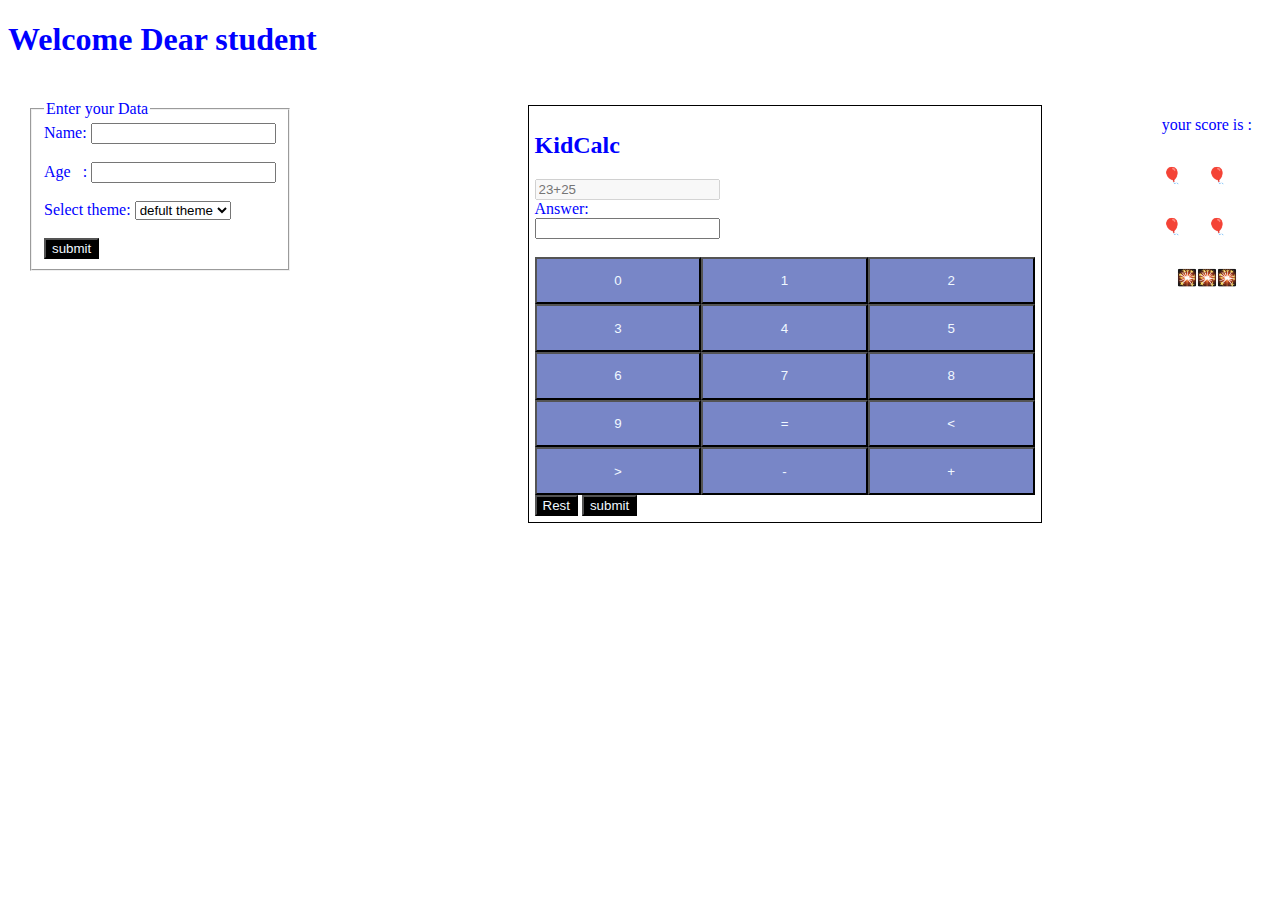
<file: kidCalc/index.html>
<!DOCTYPE html>
<html lang="en">
<head>
    <meta charset="UTF-8">
    <meta name="viewport" content="width=device-width, initial-scale=1.0">
    <title>Document</title>
    <link id="theme-style" rel="stylesheet" href="assets/style.css">
</head>
<body class="style">
  <header>
    <h1>Welcome Dear student</h1>
  </header>
    <section>
  <form class="login">
    <fieldset>
      <legend>Enter your Data</legend>
      <label for="name">Name:</label>
      <input id ="name"type="text" required><br><br>
      <label for="age"> Age  &nbsp;&nbsp;:</label>
      <input id ="age"type="number"required><br><br>
      <label for = "theme">Select theme:</label>
      <select  id="theme">
        <option value="defult theme">defult theme</option>
        <option value="theme1">Cars</option>
        <option value="theme2">space</option>
        <option value="theme3">Dinasours</option>
      </select><br><br>
      <button class="butt" type="submit">submit</button>
    </fieldset><br>
  </form><br><br>
  <div class="kidcalc">
    <h2>KidCalc</h2>
    <input type="text" disabled placeholder="23+25"><br>
    <label for="ans"> Answer:</label><br>
    <input id ="ans"type="text"><br><br>
    <div class="button">
   <button class="styles"><P>0</P></button>
   <button class="styles"><P>1</P></button>
   <button class="styles"><P>2</P></button>
   <button class="styles"><P>3</P></button>
   <button class="styles"><P>4</P></button>
   <button class="styles"><P>5</P></button>
   <button class="styles"><P>6</P></button>
   <button class="styles"><P>7</P></button>
   <button class="styles"><P>8</P></button>
   <button class="styles"><P>9</P></button>
   <button class="styles"><P>=</P></button>
   <button class="styles"><P><</P></button>
   <button class="styles"><P>></P></button>
   <button class="styles"><P>-</P></button>
   <button class="styles"><P>+</P></button>
   </div>
   <button class="butt" type="reset">Rest</button>
   <button class="butt" type="submit">submit</button>
  </div>
  <div>
    <p>your score is :</p>
    <div class="ballons">
      <p>🎈</p>
      <p>🎈</p>
      <p>🎈</p>
      <p>🎈</p>
    </div>
    <div>
      <div class="stars">
        <p>🎇</p>
        <p>🎇</p>
        <p>🎇</p>
      </div>
    </div>
  </div>
 </section>
</body>
</html>
</file>
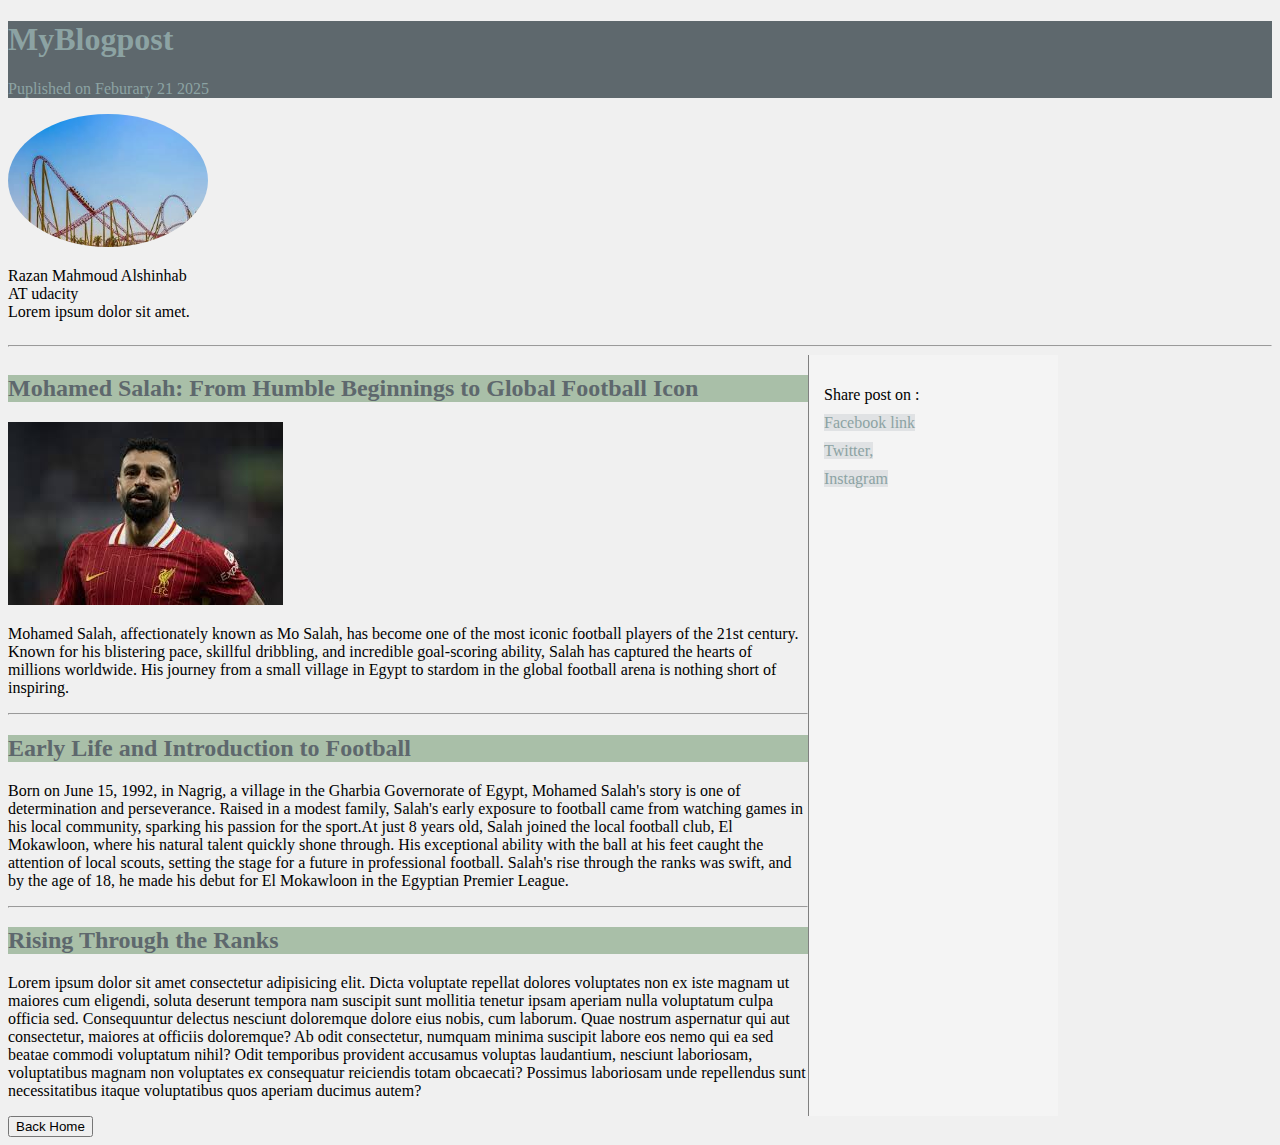
<file: blog post/post1.html>
<!DOCTYPE html>
<html lang="en">
<head>
    <meta charset="UTF-8">
    <meta name="viewport" content="width=device-width, initial-scale=1.0">
    <title>Document</title>
    <link rel="stylesheet" href="../asset/css/style.css">
</head>
<body>
  <header class="title">
    <h1>MyBlogpost</h1>
    <p>Puplished on Feburary 21 2025  </p>
  </header>
    <img class="author"src="[data-uri]">
    <div class="top">
    <P>Razan Mahmoud Alshinhab <br> AT udacity<br> Lorem ipsum dolor sit amet.</P>
    </div>
   <hr>
  <div class ="container">
    <main>
      <article>
        <h2>Mohamed Salah: From Humble Beginnings to Global Football Icon</h2>
        <img src="[data-uri]">
        <p>Mohamed Salah, affectionately known as Mo Salah, has become one of the most iconic football players of the 21st century. Known for his blistering pace, skillful dribbling, and incredible goal-scoring ability, Salah has captured the hearts of millions worldwide. His journey from a small village in Egypt to stardom in the global football arena is nothing short of inspiring.</p>
        <hr>
        <h2>Early Life and Introduction to Football</h2>
        <p>Born on June 15, 1992, in Nagrig, a village in the Gharbia Governorate of Egypt, Mohamed Salah's story is one of determination and perseverance. Raised in a modest family, Salah's early exposure to football came from watching games in his local community, sparking his passion for the sport.At just 8 years old, Salah joined the local football club, El Mokawloon, where his natural talent quickly shone through. His exceptional ability with the ball at his feet caught the attention of local scouts, setting the stage for a future in professional football. Salah's rise through the ranks was swift, and by the age of 18, he made his debut for El Mokawloon in the Egyptian Premier League.</p>
        <hr>
        <h2>Rising Through the Ranks</h2>
        <p>Lorem ipsum dolor sit amet consectetur adipisicing elit. Dicta voluptate repellat dolores voluptates non ex iste magnam ut maiores cum eligendi, soluta deserunt tempora nam suscipit sunt mollitia tenetur ipsam aperiam nulla voluptatum culpa officia sed. Consequuntur delectus nesciunt doloremque dolore eius nobis, cum laborum. Quae nostrum aspernatur qui aut consectetur, maiores at officiis doloremque? Ab odit consectetur, numquam minima suscipit labore eos nemo qui ea sed beatae commodi voluptatum nihil? Odit temporibus provident accusamus voluptas laudantium, nesciunt laboriosam, voluptatibus magnam non voluptates ex consequatur reiciendis totam obcaecati? Possimus laboriosam unde repellendus sunt necessitatibus itaque voluptatibus quos aperiam ducimus autem?</p>
      </article>
    </main> 
    <aside>
      <ul>
        <li>Share post on :</li>
        <li><a href="https://www.facebook.com/help/search/?q=direct+link+to+my+facebook">Facebook link</a></li>
        <li><a href="">Twitter,</a></li>
        <li><a href="">Instagram</a></li>
      </ul>
    </aside>
    </div>
    <a href="../INDEX.html"><button>Back Home</button></a>
</body>
</html>
</file>
<file: kidCalc/assets/style.css>
.kidcalc{
    border: 1px solid black;
    padding: 6px;
    margin:5px;
    width: 500px;
}
.ballons{
    display:grid;
  grid-template-columns: repeat(2,1fr);
}
.stars{
    display: flex;
    justify-content: center;
    align-items: center;
}
.button{
  display:grid;
  grid-template-columns: repeat(3,1fr);
}
button{
    color: aliceblue;
    background-color:#7886C7;
    width:auto;
}
body{
    color: blue;
}
.butt{
    background-color: black;
    color: aliceblue;
}
@media (min-width:780px){
    body{
        color: blue;
    }
    section {
        display: flex;
       justify-content: space-between;
       padding: 20px;
    }
}
</file>
<file: asset/css/style.css>
@import"home.css";
@import"post1.css";
body{
    background-color:#f0f0f0;
    font-family:Georgia, 'Times New Roman', Times, serif;
    font-size: 2ch;
}
nav{
    background-color:#c5d5c5;
}
nav ul li a:hover{
    color: white;
    background-color:#3b3a30;
}
</file>
